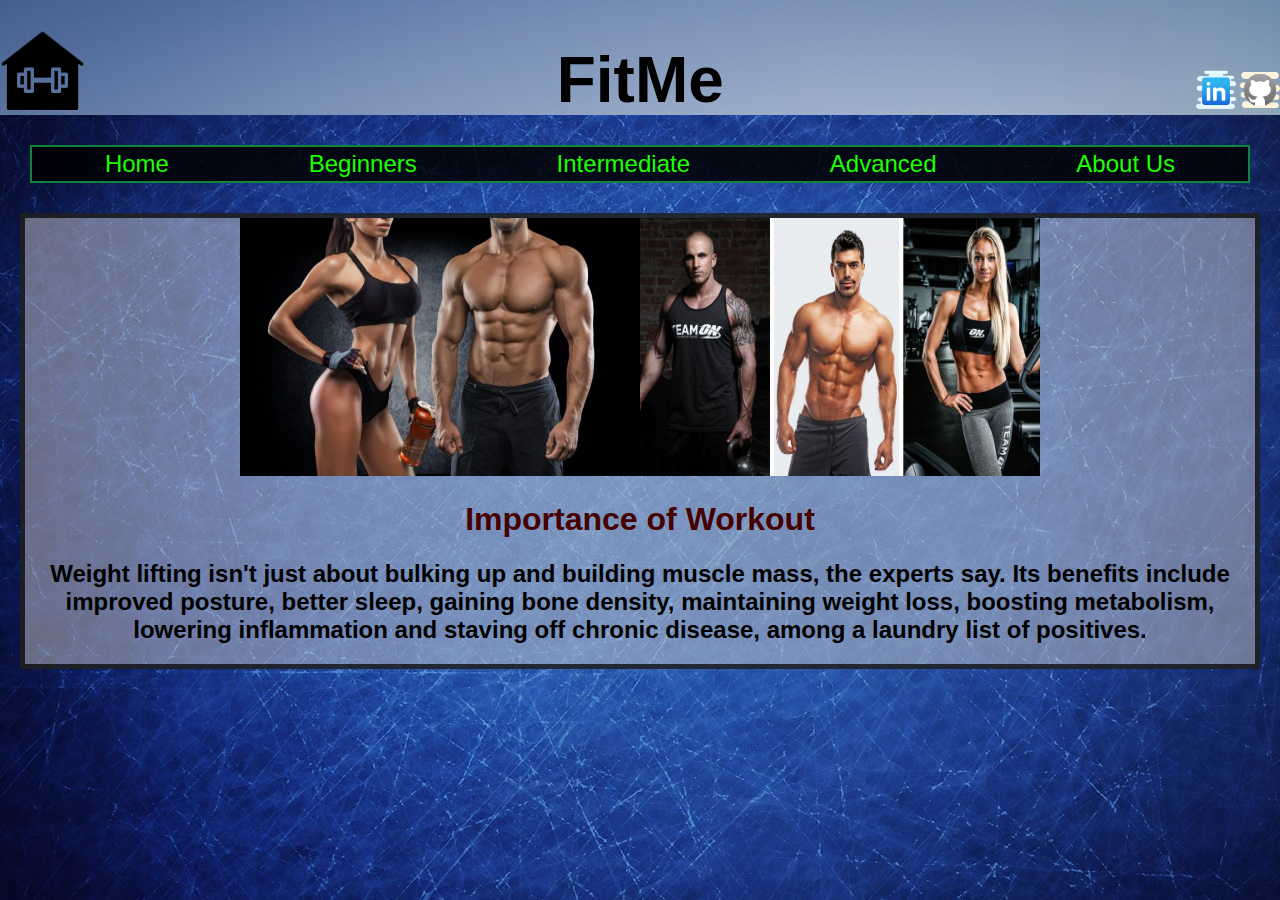
<file: index.html>
<!DOCTYPE html>
<html lang="en">
<head>
    <meta charset="UTF-8">
    <meta name="viewport" content="width=device-width, initial-scale=1.0">
    <title>FitMe</title>
    <link rel="stylesheet" href="css/style.css">
    <link rel="icon" href="images/icon.png" sizes="40*40">
</head>
<body>
    <div class="haeder">
        <div class="icon">
            <img src="images/icon.png" alt="logo" width="85px" >
        </div>

        <div class="titlename">
            <h1 style="color: black; font-family: Arial;"><b>FitMe</b> </h1>

        </div>

        <div class="contactlinks">
              
            <a href="https://www.linkedin.com/in/faisal-asad-819b821a9/"><img src="images/linkedin.png" width="40"></a>
            <a href="https://github.com/faisalsheakh/"><img src="images/github.png" width="40"></a>

        </div>

    </div>
    <div class="main">
        

        <div class="menu">
            <div class="home">
                <a href="index.html">Home</a>
            </div>
            <div>
                <a href="html/beginners.html">Beginners</a>
            </div>
            <div>
                <a href="html/intermediate.html">Intermediate</a>
            </div>
            <div>
                <a href="html/advanced.html">Advanced</a>
            </div>
            <div class="about">
                <a href="html/about.html">About Us</a>
            </div>

        </div>


        <div class="content">
            <div class="image">
                <div class="1"><img src="images/boygirl.jpg" alt="" width="400px" height="258px"></div>
                <div class="2"><img src="images/boygirl2.jpg" alt="" width="400px" height="258px"></div>
            </div>
            <div class="contenthome">
                <center>
                <h1>Importance of Workout</h1>
                <h2> Weight lifting isn't just about bulking up and building muscle mass, the experts say. 
                Its benefits include improved posture, better sleep, gaining bone density, 
                maintaining weight loss, boosting metabolism, lowering inflammation and
                staving off chronic disease, among a laundry list of positives.
            </h2>
        </center>
            </div>
        </div>
        
    </div>
    
</body>
</html>
</file>
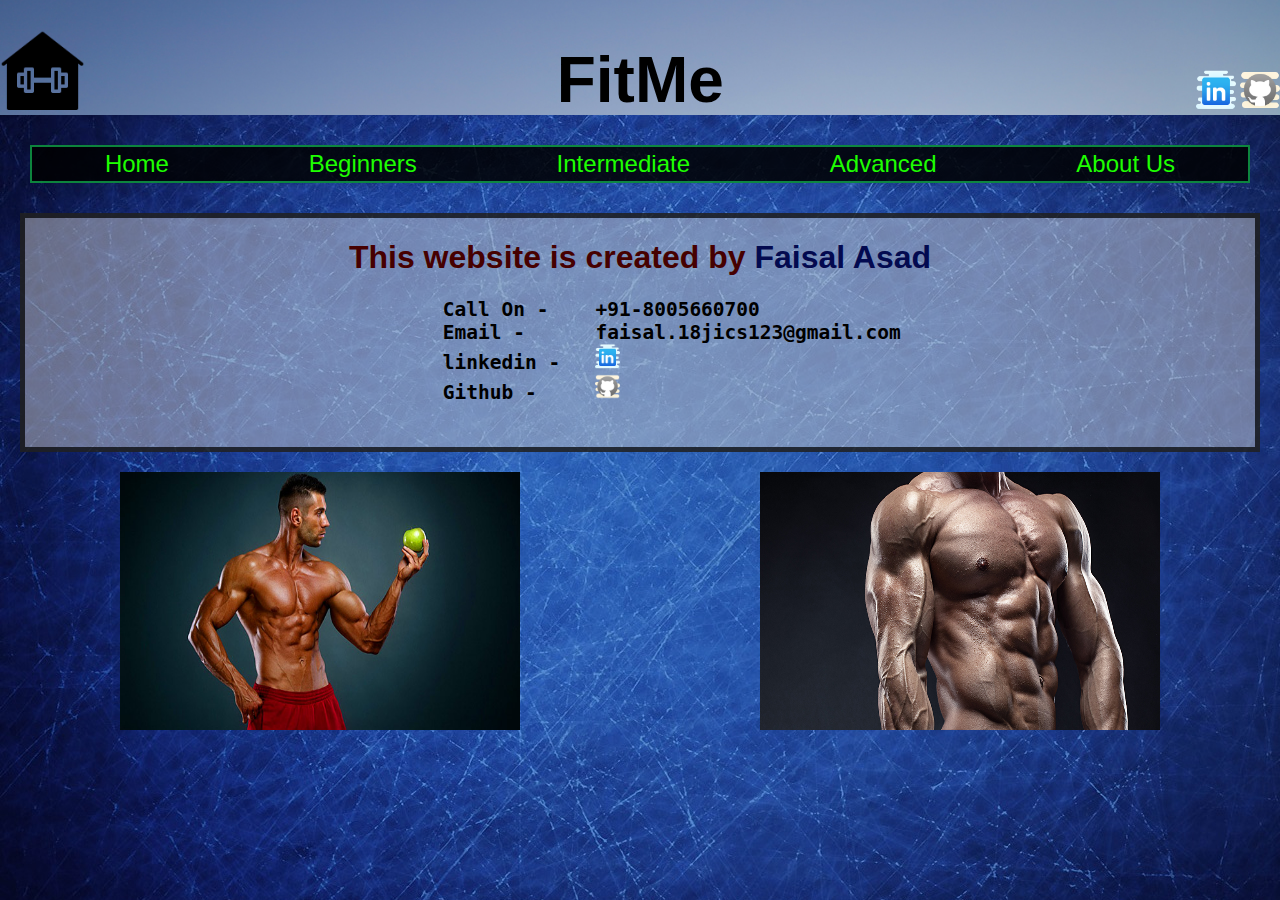
<file: html/about.html>
<!DOCTYPE html>
<html lang="en">
<head>
    <meta charset="UTF-8">
    <meta name="viewport" content="width=device-width, initial-scale=1.0">
    <title>FitMe</title>
    <link rel="stylesheet" href="../css/style.css">
    <link rel="icon" href="../images/icon.png" sizes="40*40">
</head>
<body>
    <div class="haeder">
        <div class="icon">
            <img src="../images/icon.png" alt="logo" width="85px" >
        </div>

        <div class="titlename">
            <h1 style="color: black; font-family: Arial;"><b>FitMe</b> </h1>

        </div>

        <div class="contactlinks">
        
           <a href="https://www.linkedin.com/in/faisal-asad-819b821a9/"><img src="../images/linkedin.png" width="40"></a>
           <a href="https://github.com/faisalsheakh/"><img src="../images/github.png" width="40"></a>

        </div>

    </div>
    <div class="main">
       

        <div class="menu">
            <div class="home">
                <a href="../index.html">Home</a>
            </div>
            <div>
                <a href="beginners.html">Beginners</a>
            </div>
            <div>
                <a href="intermediate.html">Intermediate</a>
            </div>
            <div>
                <a href="advanced.html">Advanced</a>
            </div>
            <div>
                <a href="about.html">About Us</a>
            </div>

        </div>


        <div class="content">
            <div class="contenthome">
                <h1>This website is created by <b style="color: rgb(3, 10, 80);">Faisal Asad</b></h1>
              <h2>  <pre>
        Call On -    +91-8005660700</li>
        Email -      faisal.18jics123@gmail.com</li>
        linkedin -   <a href="https://www.linkedin.com/in/faisal-asad-819b821a9/"><img src="../images/linkedin.png" width="25px" height="25px"></a></li>
        Github -     <a href="https://github.com/faisalsheakh/"><img src="../images/github.png" width="25px" height="25px"></a></li>
                </pre>
            </h2>
            </div>
        </div>
        <div class="image">
            <div class="1"><img src="../images/boy1.jpg" alt="" width="400px" height="258px"></div>
            <div class="2"><img src="../images/boy2.jpg" alt="" width="400px" height="258px"></div>
        </div>
        
    </div>
    
</body>
</html>
</file>
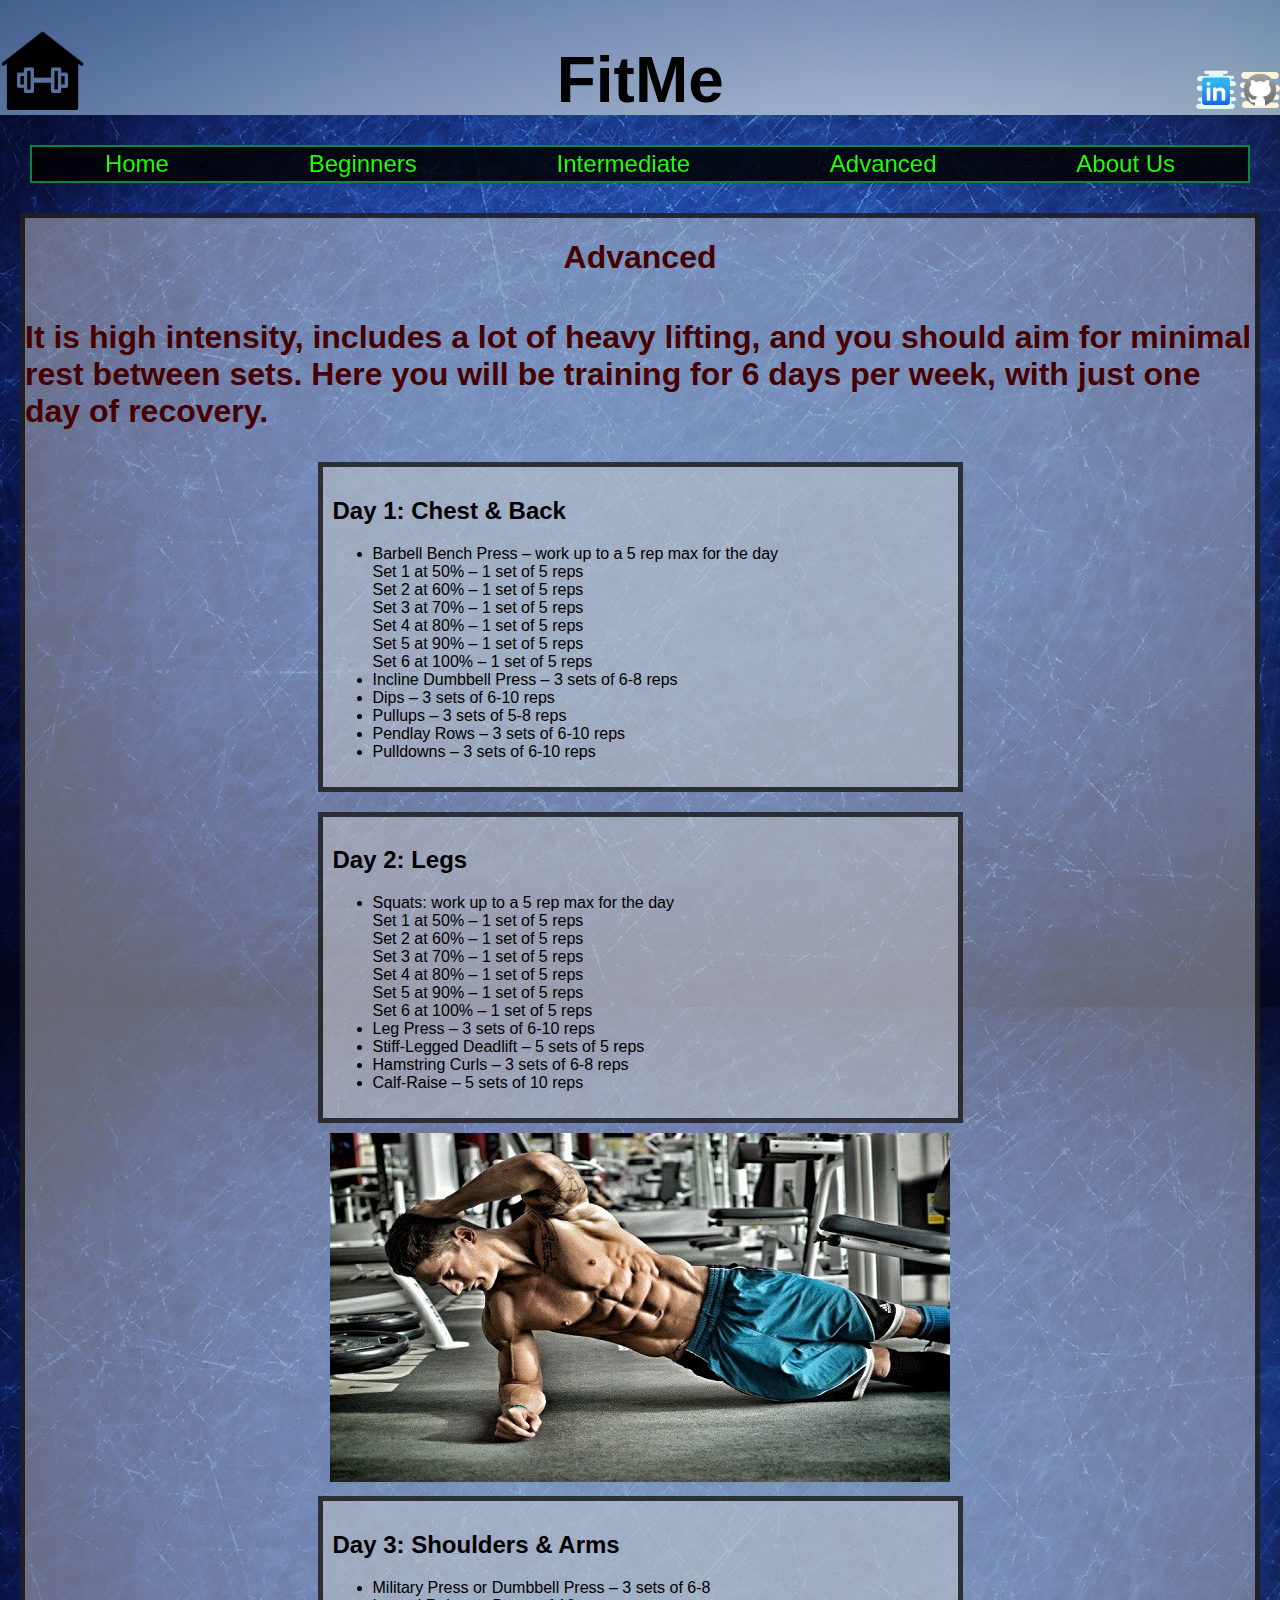
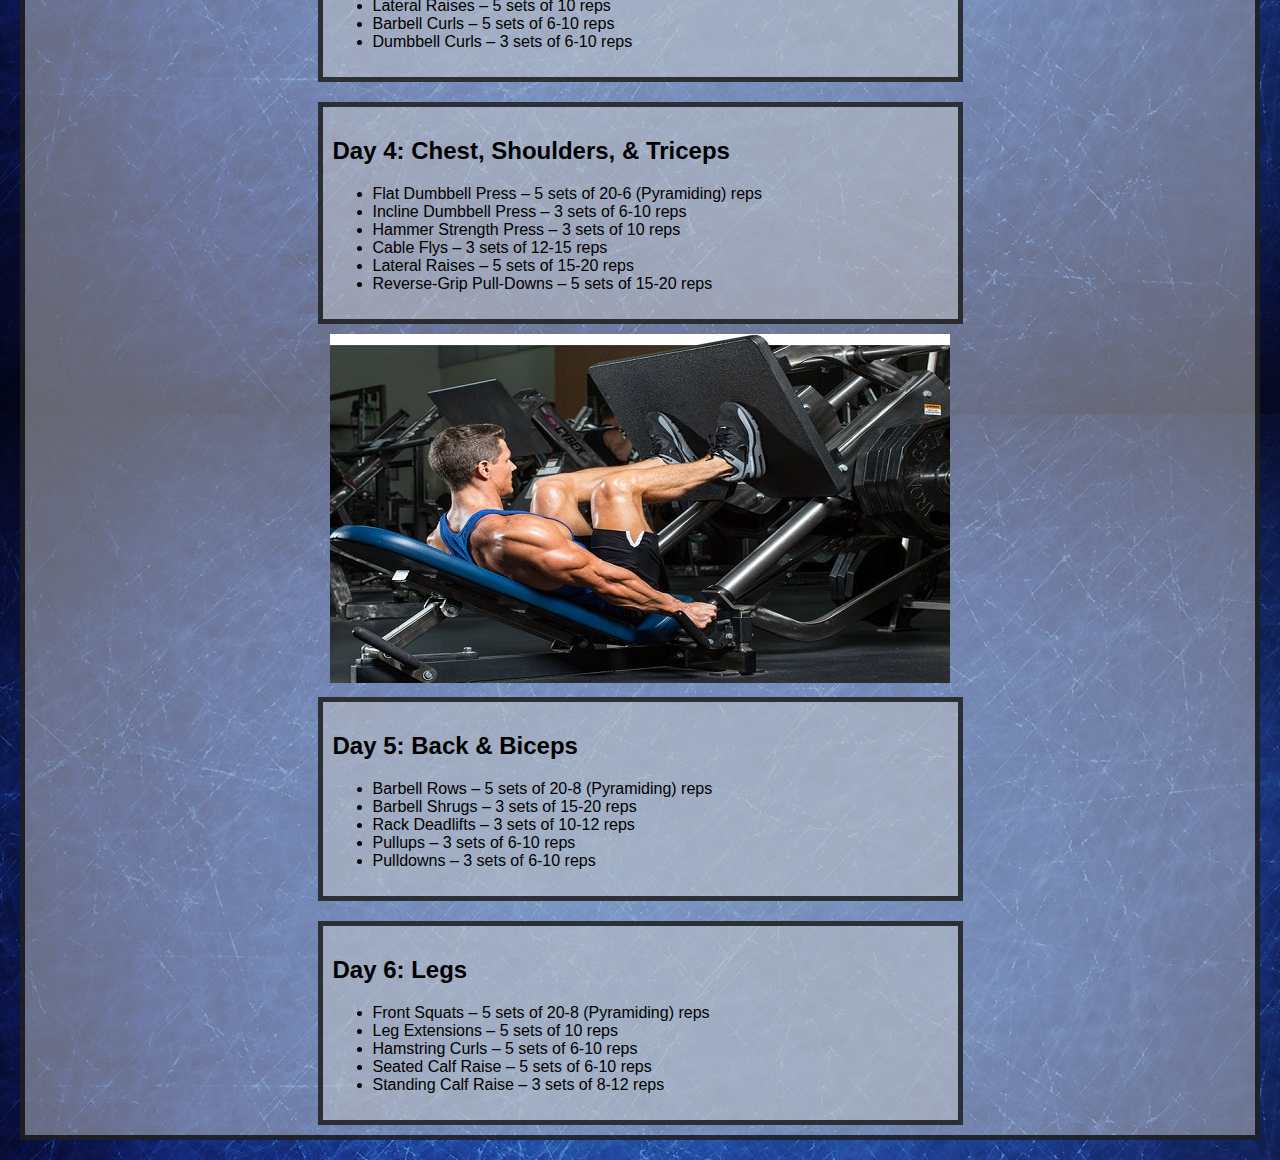
<file: html/advanced.html>
<!DOCTYPE html>
<html lang="en">
<head>
    <meta charset="UTF-8">
    <meta name="viewport" content="width=device-width, initial-scale=1.0">
    <title>FitMe</title>
    <link rel="stylesheet" href="../css/style.css">
    <link rel="icon" href="../images/icon.png" sizes="40*40">
</head>
<body>
    <div class="haeder">
        <div class="icon">
            <img src="../images/icon.png" alt="logo" width="85px" >
        </div>

        <div class="titlename">
            <h1 style="color: black; font-family: Arial;"><b>FitMe</b> </h1>

        </div>

        <div class="contactlinks">
        
            <a href="https://www.linkedin.com/in/faisal-asad-819b821a9/"><img src="../images/linkedin.png" width="40"></a>
            <a href="https://github.com/faisalsheakh/"><img src="../images/github.png" width="40"></a>

        </div>

    </div>
    <div class="main">
        

        <div class="menu">
            <div class="home">
                <a href="../index.html">Home</a>
            </div>
            <div>
                <a href="beginners.html">Beginners</a>
            </div>
            <div>
                <a href="intermediate.html">Intermediate</a>
            </div>
            <div>
                <a href="advanced.html">Advanced</a>
            </div>
            <div>
                <a href="about.html">About Us</a>
            </div>

        </div>


        <div class="content">
            <h1>Advanced</h1>
                <h1>It is high intensity, includes a lot of heavy lifting, and you should aim for minimal rest between sets.
                Here you will be training for 6 days per week, with just one day of recovery.</h1>
            <dvi class="days">
                <h2>Day 1: Chest & Back</h2>
                <ul>
                    <li>Barbell Bench Press – work up to a 5 rep max for the day<br>
                        Set 1 at 50% – 1 set of 5 reps<br>
                        Set 2 at 60% – 1 set of 5 reps<br>
                        Set 3 at 70% – 1 set of 5 reps<br>
                        Set 4 at 80% – 1 set of 5 reps<br>
                        Set 5 at 90% – 1 set of 5 reps<br>
                        Set 6 at 100% – 1 set of 5 reps</li>
                        <li>Incline Dumbbell Press – 3 sets of 6-8 reps</li>
                        <li>Dips – 3 sets of 6-10 reps</li>
                        <li>Pullups – 3 sets of 5-8 reps</li>
                        <li>Pendlay Rows – 3 sets of 6-10 reps</li>
                        <li>Pulldowns – 3 sets of 6-10 reps</li>
                </ul>
            </dvi>
            <dvi class="days">
                <h2>Day 2: Legs</h2>
                <ul>
                    <li>Squats: work up to a 5 rep max for the day<br> 
                    Set 1 at 50% – 1 set of 5 reps<br>
                    Set 2 at 60% – 1 set of 5 reps<br>
                    Set 3 at 70% – 1 set of 5 reps<br>
                    Set 4 at 80% – 1 set of 5 reps<br>
                    Set 5 at 90% – 1 set of 5 reps<br>
                    Set 6 at 100% – 1 set of 5 reps</li>
                    <li>Leg Press – 3 sets of 6-10 reps</li>
                    <li>Stiff-Legged Deadlift – 5 sets of 5 reps</li>
                    <li>Hamstring Curls – 3 sets of 6-8 reps</li>
                    <li>Calf-Raise – 5 sets of 10 reps</li>
                </ul>
            </dvi>
            <div class="img"><img src="../images/boy7.jpg" ></div>
            <dvi class="days">
                <h2>Day 3: Shoulders & Arms</h2>
                <ul>
                    <li>Military Press or Dumbbell Press – 3 sets of 6-8</li>
                    <li>Lateral Raises – 5 sets of 10 reps</li>
                    <li>Barbell Curls – 5 sets of 6-10 reps</li>
                    <li>Dumbbell Curls – 3 sets of 6-10 reps</li>
                </ul>
            </dvi>
            <dvi class="days">
                <h2>Day 4: Chest, Shoulders, & Triceps</h2>
                <ul>
                    <li>Flat Dumbbell Press – 5 sets of 20-6 (Pyramiding) reps</li>
                    <li>Incline Dumbbell Press – 3 sets of 6-10 reps</li>
                    <li>Hammer Strength Press – 3 sets of 10 reps</li>
                    <li>Cable Flys – 3 sets of 12-15 reps</li>
                    <li>Lateral Raises – 5 sets of 15-20 reps</li>
                    <li>Reverse-Grip Pull-Downs – 5 sets of 15-20 reps</li>
                </ul>
            </dvi>
            <div class="img"><img src="../images/boy8.jpg" ></div>
            <dvi class="days">
                <h2>Day 5: Back & Biceps</h2>
                <ul>
                    <li>Barbell Rows – 5 sets of 20-8 (Pyramiding) reps</li>
                    <li>Barbell Shrugs – 3 sets of 15-20 reps</li>
                    <li>Rack Deadlifts – 3 sets of 10-12 reps</li>
                    <li>Pullups – 3 sets of 6-10 reps</li>
                    <li>Pulldowns – 3 sets of 6-10 reps</li>
                </ul>
            </dvi>
            <dvi class="days">
                <h2>Day 6: Legs</h2>
                <ul>
                    <li>Front Squats – 5 sets of 20-8 (Pyramiding) reps</li>
                    <li>Leg Extensions – 5 sets of 10 reps</li>
                    <li>Hamstring Curls – 5 sets of 6-10 reps</li>
                    <li>Seated Calf Raise – 5 sets of 6-10 reps</li>
                    <li>Standing Calf Raise – 3 sets of 8-12 reps</li>
                </ul>
            </dvi>    
        </div>
        
    </div>
    
</body>
</html>
</file>
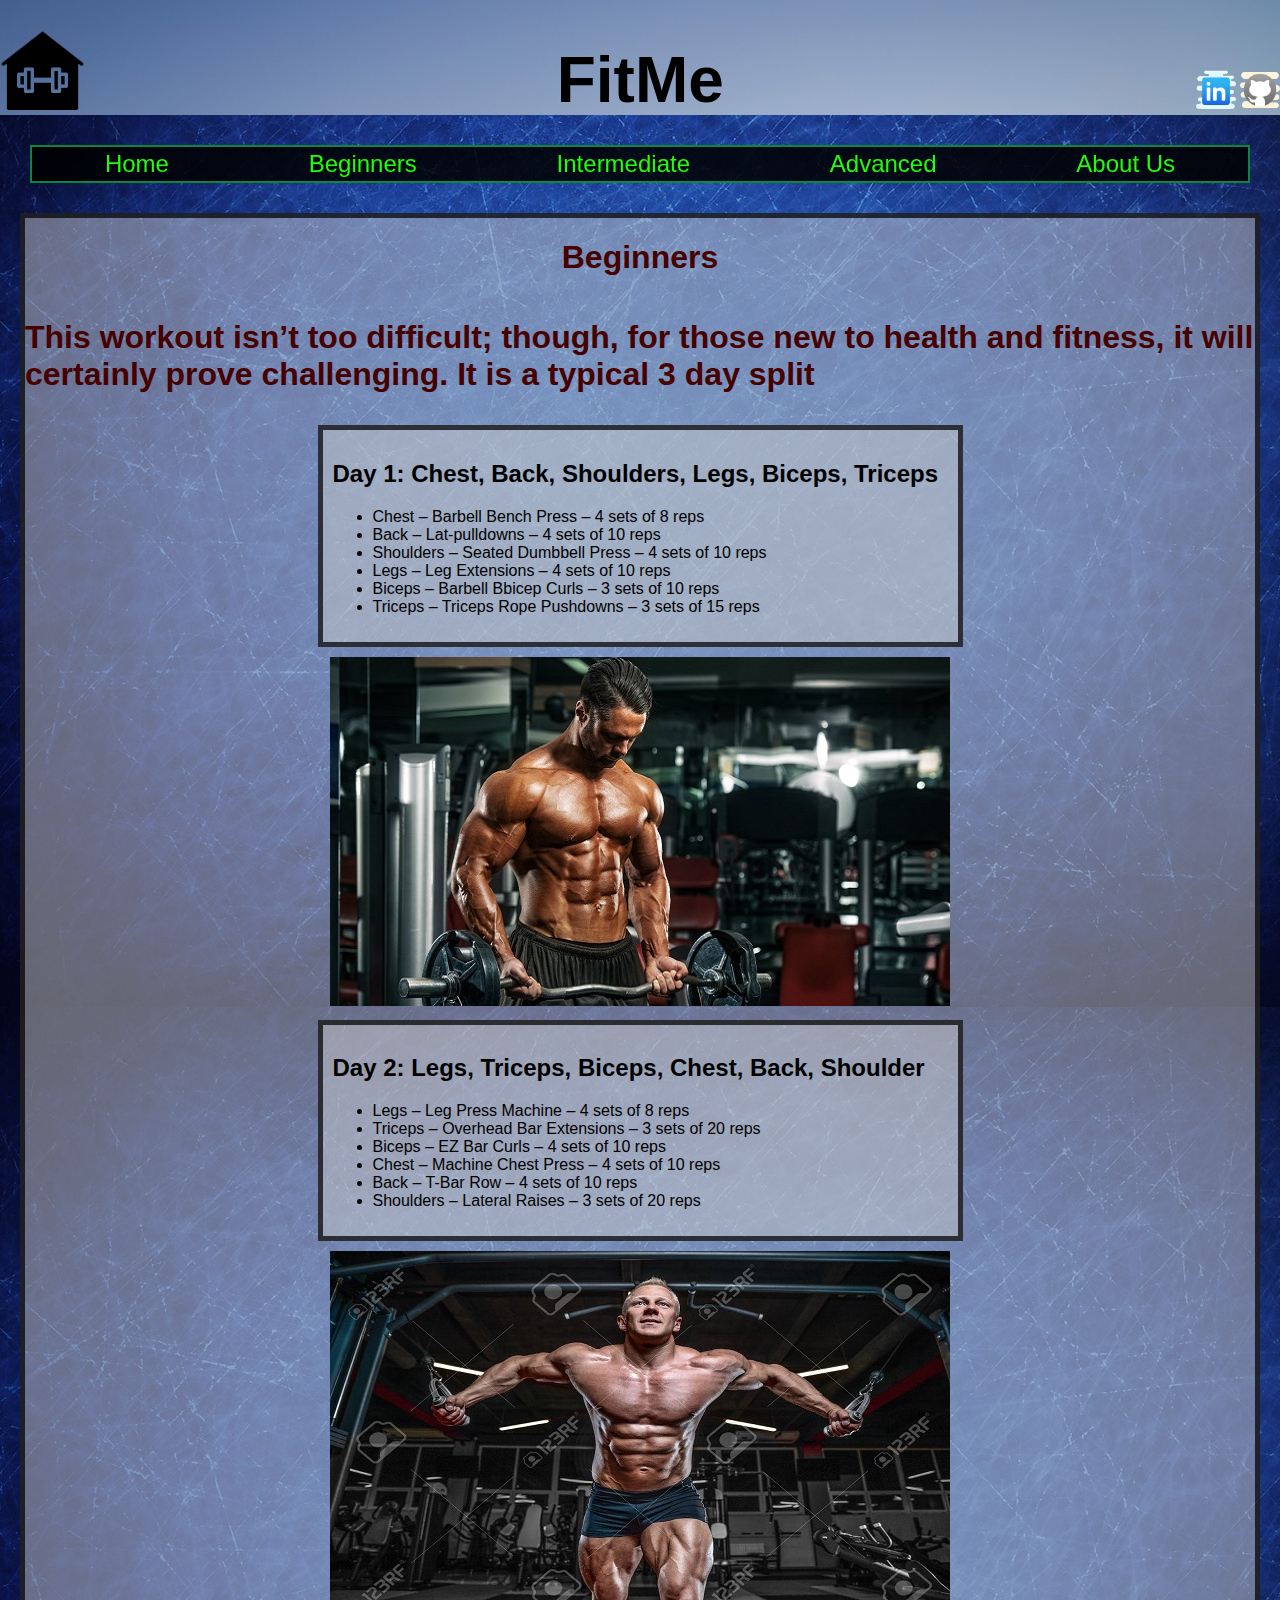
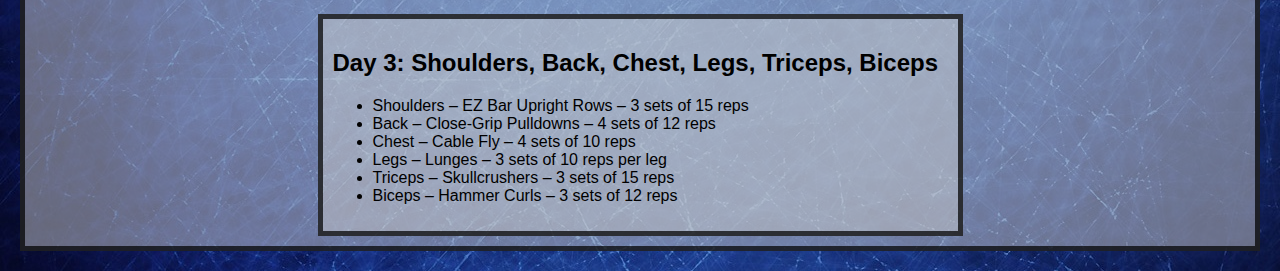
<file: html/beginners.html>
<!DOCTYPE html>
<html lang="en">
<head>
    <meta charset="UTF-8">
    <meta name="viewport" content="width=device-width, initial-scale=1.0">
    <title>FitMe</title>
    <link rel="stylesheet" href="../css/style.css">
    <link rel="icon" href="../images/icon.png" sizes="40*40">
</head>
<body>
    <div class="haeder">
        <div class="icon">
            <img src="../images/icon.png" alt="logo" width="85px" >
        </div>

        <div class="titlename">
            <h1 style="color: black; font-family: Arial;"><b>FitMe</b> </h1>

        </div>

        <div class="contactlinks">
        
           <a href="https://www.linkedin.com/in/faisal-asad-819b821a9/"><img src="../images/linkedin.png" width="40"></a>
            <a href="https://github.com/faisalsheakh/"><img src="../images/github.png" width="40"></a>

        </div>

    </div>
    <div class="main">
        

        <div class="menu">
            <div class="home">
                <a href="../index.html">Home</a>
            </div>
            <div>
                <a href="beginners.html">Beginners</a>
            </div>
            <div>
                <a href="intermediate.html">Intermediate</a>
            </div>
            <div>
                <a href="advanced.html">Advanced</a>
            </div>
            <div>
                <a href="about.html">About Us</a>
            </div>

        </div>


        <div class="content">
            <h1>Beginners</h1>
                <h1>This workout isn’t too difficult; though, for those new to health and fitness, it will certainly prove challenging. It is a typical 3 day split</h1>
                <div class="days">
                    <h2>Day 1: Chest, Back, Shoulders, Legs, Biceps, Triceps</h2>
                    <ul>
                    <li>Chest – Barbell Bench Press – 4 sets of 8 reps</li>
                    <li>Back – Lat-pulldowns – 4 sets of 10 reps</li>
                    <li>Shoulders – Seated Dumbbell Press – 4 sets of 10 reps</li>
                    <li>Legs – Leg Extensions – 4 sets of 10 reps</li>
                    <li>Biceps – Barbell Bbicep Curls – 3 sets of 10 reps</li>
                    <li>Triceps – Triceps Rope Pushdowns – 3 sets of 15 reps</li>
                    </ul>
                </div>
                    <div class="img"><img src="../images/boy3.jpg" ></div>
                <div class="days">
                    <h2>Day 2: Legs, Triceps, Biceps, Chest, Back, Shoulder</h2>
                    <ul>
                        <li>Legs – Leg Press Machine – 4 sets of 8 reps</li>
                        <li>Triceps – Overhead Bar Extensions – 3 sets of 20 reps</li>
                        <li>Biceps – EZ Bar Curls – 4 sets of 10 reps</li>
                        <li>Chest – Machine Chest Press – 4 sets of 10 reps</li>
                        <li>Back – T-Bar Row – 4 sets of 10 reps</li>
                        <li>Shoulders – Lateral Raises – 3 sets of 20 reps</li>
                    </ul>
                </div>
                <div class="img"><img src="../images/boy4.jpg" ></div>
                <div class="days">
                    <h2>Day 3: Shoulders, Back, Chest, Legs, Triceps, Biceps</h2>
                    <ul>
                        <li>Shoulders – EZ Bar Upright Rows – 3 sets of 15 reps</li>
                        <li>Back – Close-Grip Pulldowns – 4 sets of 12 reps</li>
                        <li>Chest – Cable Fly – 4 sets of 10 reps</li>
                        <li>Legs – Lunges – 3 sets of 10 reps per leg</li>
                        <li>Triceps – Skullcrushers – 3 sets of 15 reps</li>
                        <li>Biceps – Hammer Curls – 3 sets of 12 reps</li>
                    </ul>
                </div>
        </div>
       
        
    </div>
    
</body>
</html>
</file>
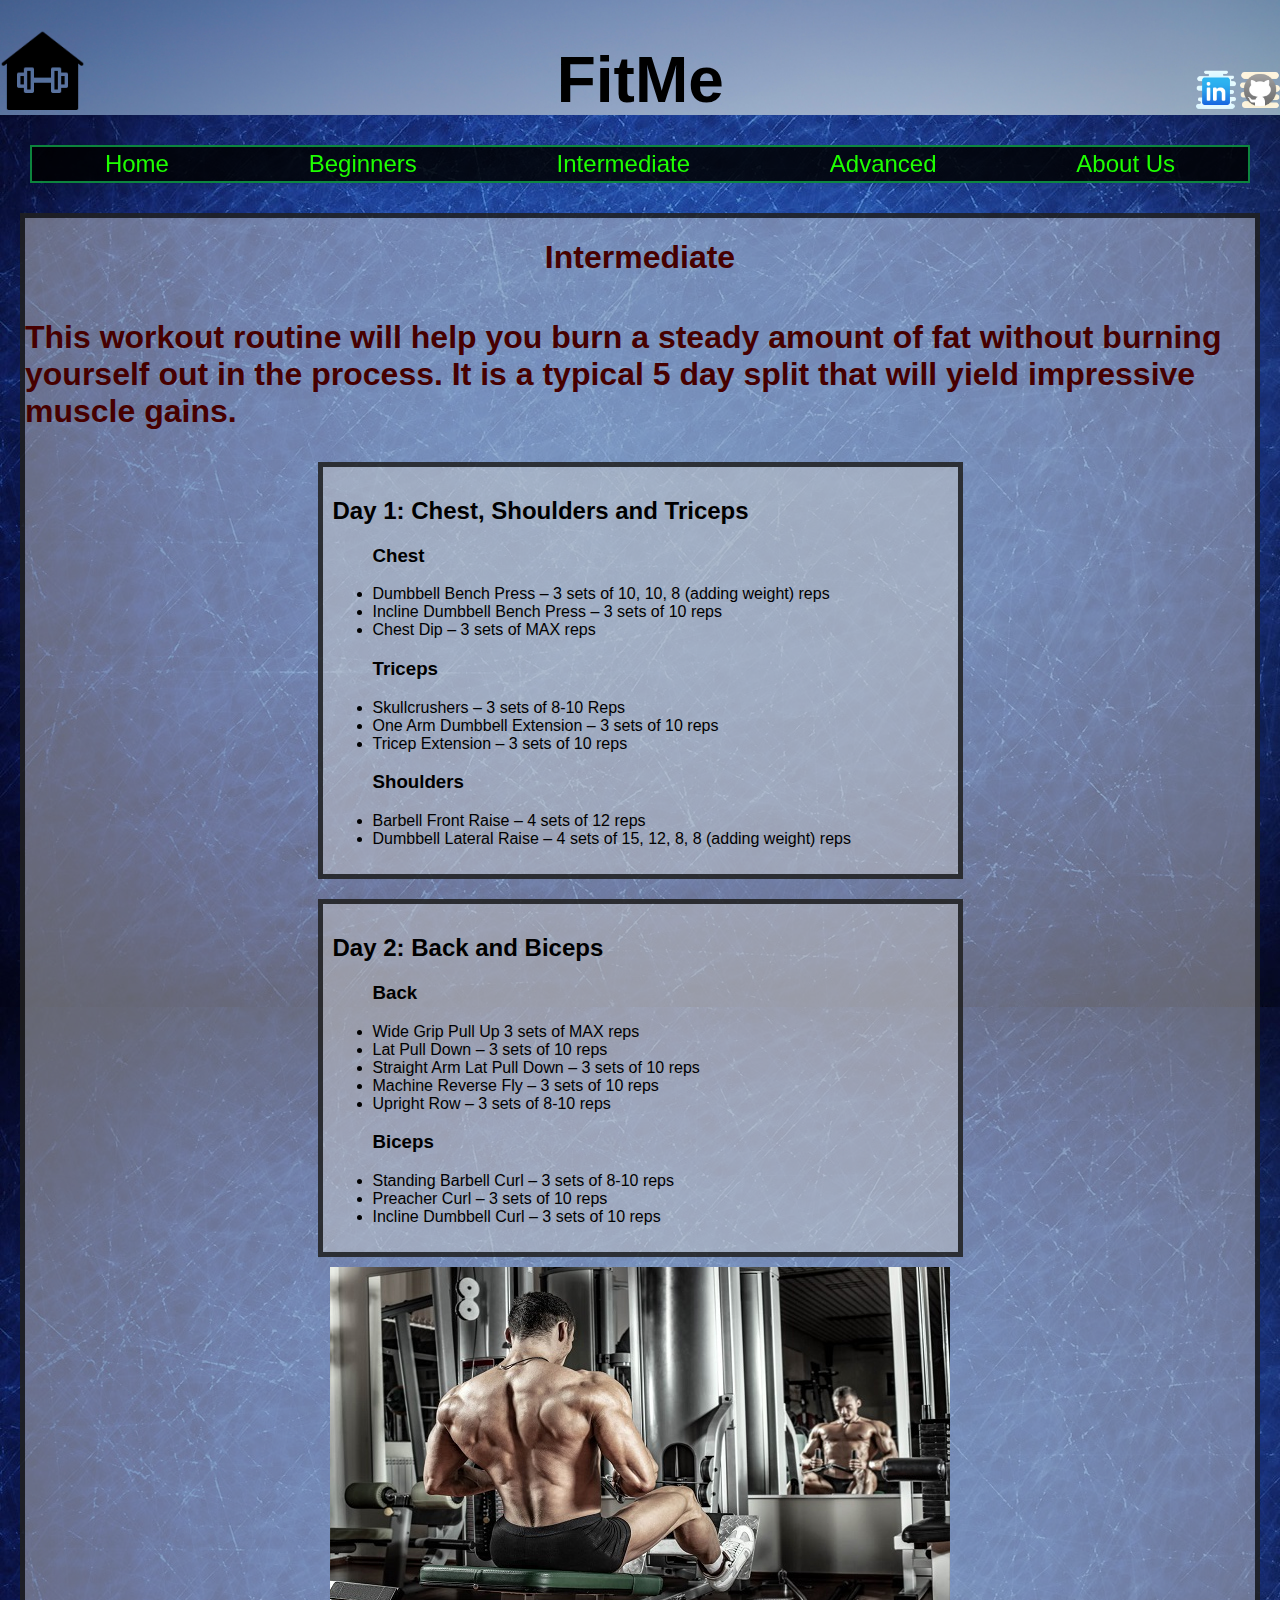
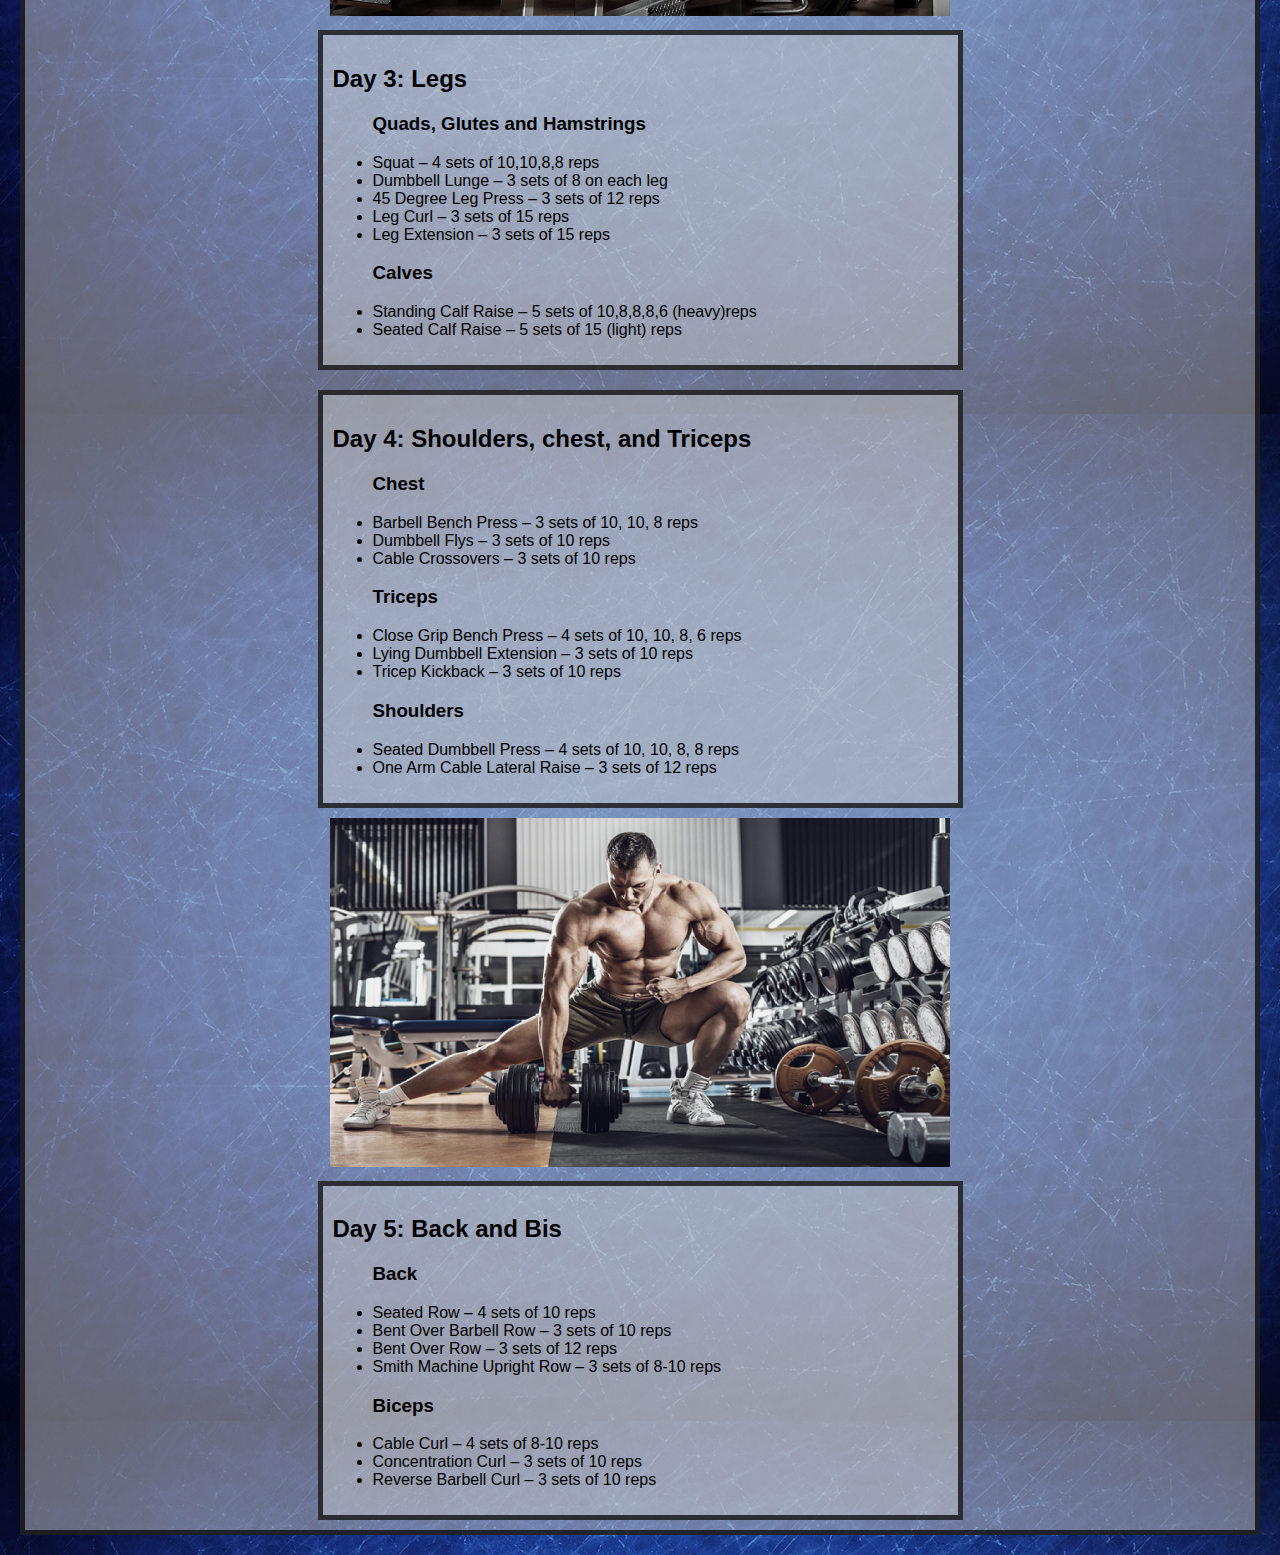
<file: html/intermediate.html>
<!DOCTYPE html>
<html lang="en">
<head>
    <meta charset="UTF-8">
    <meta name="viewport" content="width=device-width, initial-scale=1.0">
    <title>FitMe</title>
    <link rel="stylesheet" href="../css/style.css">
    <link rel="icon" href="../images/icon.png" sizes="40*40">
</head>
<body>
    <div class="haeder">
        <div class="icon">
            <img src="../images/icon.png" alt="logo" width="85px" >
        </div>

        <div class="titlename">
            <h1 style="color: black; font-family: Arial;"><b>FitMe</b> </h1>

        </div>

        <div class="contactlinks">
        
           <a href="https://www.linkedin.com/in/faisal-asad-819b821a9/"><img src="../images/linkedin.png" width="40"></a>
            <a href="https://github.com/faisalsheakh/"><img src="../images/github.png" width="40"></a>

        </div>

    </div>
    <div class="main">
        

        <div class="menu">
            <div class="home">
                <a href="../index.html">Home</a>
            </div>
            <div>
                <a href="beginners.html">Beginners</a>
            </div>
            <div>
                <a href="intermediate.html">Intermediate</a>
            </div>
            <div>
                <a href="advanced.html">Advanced</a>
            </div>
            <div>
                <a href="about.html">About Us</a>
            </div>

        </div>


        <div class="content">
            <h1>Intermediate</h1>
            <h1>This workout routine will help you burn a steady amount of fat without burning yourself out in the process. It is a typical 5 day split that will yield impressive muscle gains.</h1>
            <div class="days">
                    <h2>Day 1: Chest, Shoulders and Triceps</h2>
                <ul><h3>Chest</h3> 
                    <li>Dumbbell Bench Press – 3 sets of 10, 10, 8 (adding weight) reps</li>
                    <li>Incline Dumbbell Bench Press – 3 sets of 10 reps</li>
                    <li>Chest Dip – 3 sets of MAX reps</li>
                    <h3>Triceps</h3>
                    <li>Skullcrushers – 3 sets of 8-10 Reps</li>
                    <li>One Arm Dumbbell Extension – 3 sets of 10 reps</li>
                    <li>Tricep Extension – 3 sets of 10 reps</li>
                    <h3>Shoulders</h3>
                    <li>Barbell Front Raise – 4 sets of 12 reps</li>
                    <li>Dumbbell Lateral Raise – 4 sets of 15, 12, 8, 8 (adding weight) reps</li>
                </ul>
            </div>
            <div class="days">
                <h2>Day 2: Back and Biceps</h2>
                <ul>
                    <h3>Back</h3>
                    <li>Wide Grip Pull Up 3 sets of MAX reps</li>
                    <li>Lat Pull Down – 3 sets of 10 reps</li>
                    <li>Straight Arm Lat Pull Down – 3 sets of 10 reps</li>
                    <li>Machine Reverse Fly – 3 sets of 10 reps</li>
                    <li>Upright Row – 3 sets of 8-10 reps</li>
                    <h3>Biceps</h3>
                    <li>Standing Barbell Curl – 3 sets of 8-10 reps</li>
                    <li>Preacher Curl – 3 sets of 10 reps</li>
                    <li>Incline Dumbbell Curl – 3 sets of 10 reps</li>
                </ul>
            </div>
            <div class="img"><img src="../images/boy5.jpg" ></div>
            <div class="days">
                <h2>Day 3: Legs</h2>
                <ul>
                    <h3>Quads, Glutes and Hamstrings</h3>
                    <li>Squat – 4 sets of 10,10,8,8 reps</li>
                    <li>Dumbbell Lunge – 3 sets of 8 on each leg</li>
                    <li>45 Degree Leg Press – 3 sets of 12 reps</li>
                    <li>Leg Curl – 3 sets of 15 reps</li>
                    <li>Leg Extension – 3 sets of 15 reps</li>
                    <h3>Calves</h3>
                    <li>Standing Calf Raise – 5 sets of 10,8,8,8,6 (heavy)reps</li>
                    <li>Seated Calf Raise – 5 sets of 15 (light) reps</li>
                </ul>
            </div>
            <div class="days">
                <h2>Day 4:  Shoulders, chest, and Triceps</h2>
                <ul>
                    <h3>Chest</h3>
                    <li>Barbell Bench Press – 3 sets of 10, 10, 8 reps</li>
                    <li>Dumbbell Flys – 3 sets of 10 reps</li>
                    <li>Cable Crossovers – 3 sets of 10 reps</li>
                    <h3>Triceps</h3>
                    <li>Close Grip Bench Press – 4 sets of 10, 10, 8, 6 reps</li>
                    <li>Lying Dumbbell Extension – 3 sets of 10 reps</li>
                    <li>Tricep Kickback – 3 sets of 10 reps</li>
                    <h3>Shoulders</h3>
                    <li>Seated Dumbbell Press – 4 sets of 10, 10, 8, 8 reps</li>
                    <li>One Arm Cable Lateral Raise – 3 sets of 12 reps</li>
                </ul>
            </div>
            <div class="img"><img src="../images/boy6.jpg" ></div>
            <div class="days">
                <h2>Day 5: Back and Bis</h2>
                <ul>
                    <h3>Back</h3>
                    <li>Seated Row – 4 sets of 10 reps</li>
                    <li>Bent Over Barbell Row – 3 sets of 10 reps</li>
                    <li>Bent Over Row – 3 sets of 12 reps</li>
                    <li>Smith Machine Upright Row – 3 sets of 8-10 reps</li>
                    <h3>Biceps</h3>
                    <li>Cable Curl – 4 sets of 8-10 reps</li>
                    <li>Concentration Curl – 3 sets of 10 reps</li>
                    <li>Reverse Barbell Curl – 3 sets of 10 reps</li>
                </ul>
            </div>
        </div>

        
    </div>
    
</body>
</html>
</file>
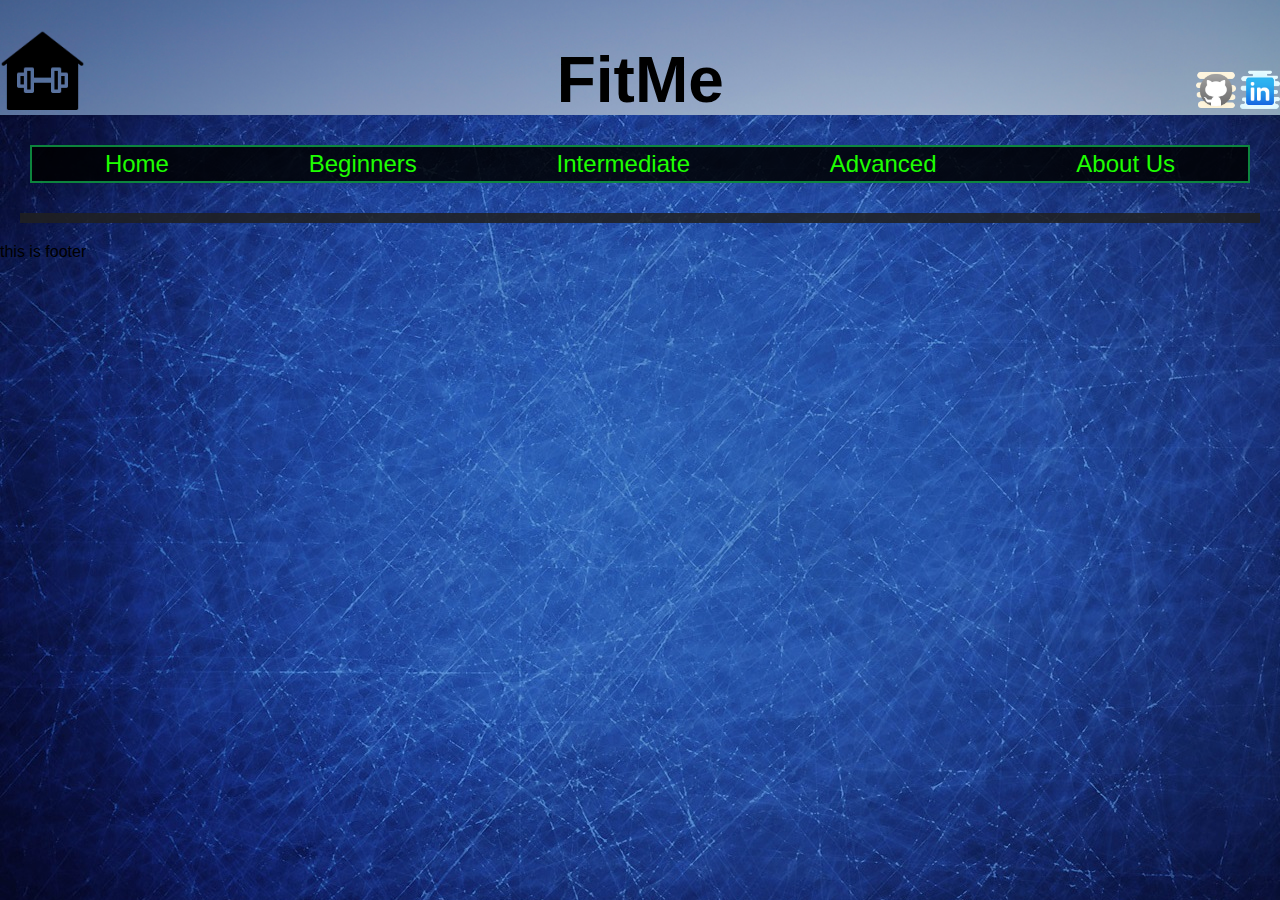
<file: pages/advanced.html>
<!DOCTYPE html>
<html lang="en">
<head>
    <meta charset="UTF-8">
    <meta name="viewport" content="width=device-width, initial-scale=1.0">
    <title>FitMe</title>
    <link rel="stylesheet" href="/css/style.css">
    <link rel="icon" href="/images/icon.png" sizes="40*40">
</head>
<body>
    <div class="haeder">
        <div class="icon">
            <img src="/images/icon.png" alt="logo" width="85px" >
        </div>

        <div class="titlename">
            <h1 style="color: black; font-family: Arial;"><b>FitMe</b> </h1>

        </div>

        <div class="contactlinks">
        
            <img src="/images/github.png" alt="github" width="40">
            <img src="/images/linkedin.png" alt="linkedin" width="40">

        </div>

    </div>
    <div class="main">
        

        <div class="menu">
            <div class="home">
                <a href="/index.html">Home</a>
            </div>
            <div>
                <a href="/pages/beginners.html">Beginners</a>
            </div>
            <div>
                <a href="/pages/intermediate.html">Intermediate</a>
            </div>
            <div>
                <a href="/pages/advanced.html">Advanced</a>
            </div>
            <div>
                <a href="/pages/about.html">About Us</a>
            </div>

        </div>


        <div class="content">
            
        </div>

        <div class="footer">
            this is footer

        </div>
        
    </div>
    
</body>
</html>
</file>
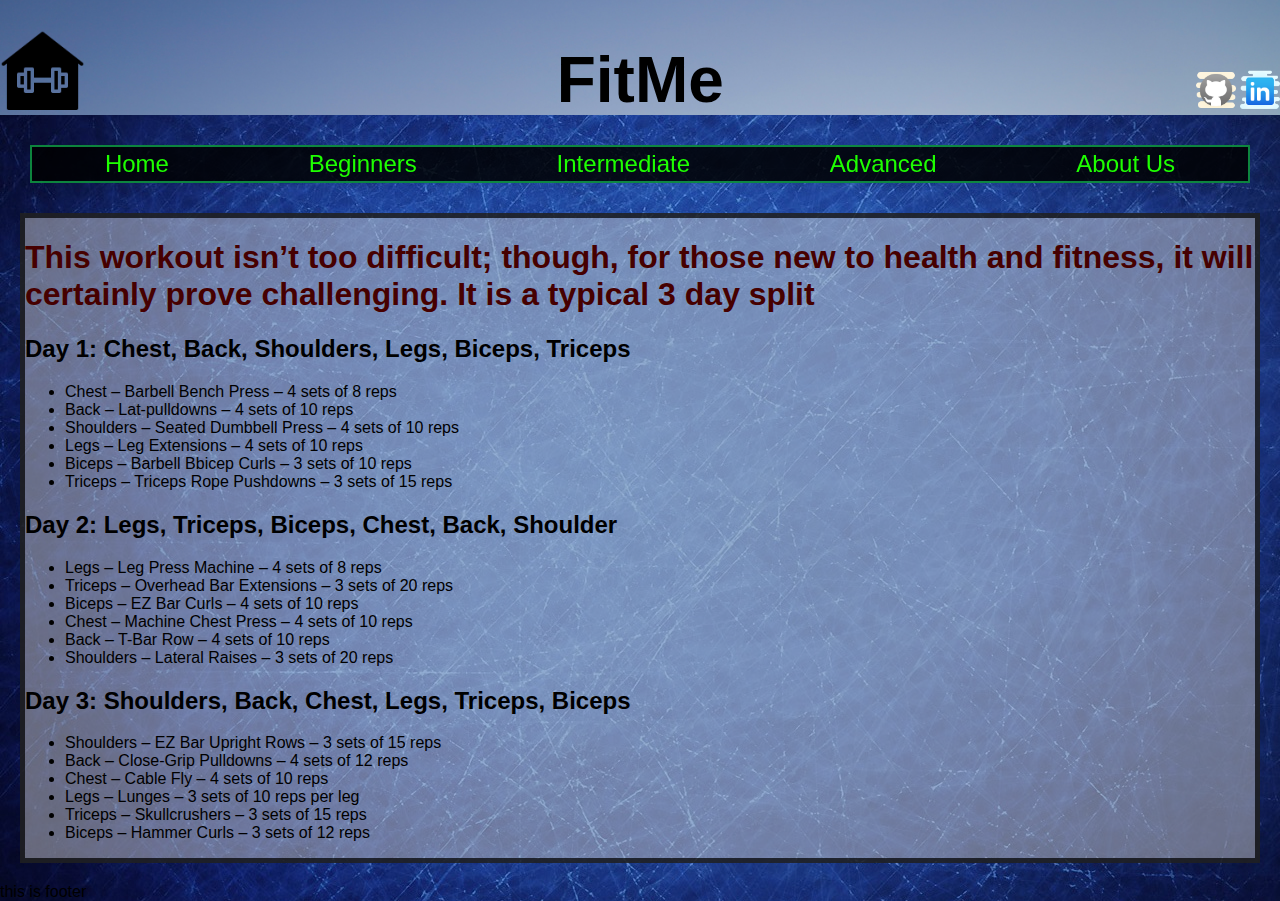
<file: pages/beginners.html>
<!DOCTYPE html>
<html lang="en">
<head>
    <meta charset="UTF-8">
    <meta name="viewport" content="width=device-width, initial-scale=1.0">
    <title>FitMe</title>
    <link rel="stylesheet" href="/css/style.css">
    <link rel="icon" href="/images/icon.png" sizes="40*40">
</head>
<body>
    <div class="haeder">
        <div class="icon">
            <img src="/images/icon.png" alt="logo" width="85px" >
        </div>

        <div class="titlename">
            <h1 style="color: black; font-family: Arial;"><b>FitMe</b> </h1>

        </div>

        <div class="contactlinks">
        
            <img src="/images/github.png" alt="github" width="40">
            <img src="/images/linkedin.png" alt="linkedin" width="40">

        </div>

    </div>
    <div class="main">
        

        <div class="menu">
            <div class="home">
                <a href="/index.html">Home</a>
            </div>
            <div>
                <a href="/pages/beginners.html">Beginners</a>
            </div>
            <div>
                <a href="/pages/intermediate.html">Intermediate</a>
            </div>
            <div>
                <a href="/pages/advanced.html">Advanced</a>
            </div>
            <div>
                <a href="/pages/about.html">About Us</a>
            </div>

        </div>


        <div class="content">
            <div class="contentbeg">
                <div class="introb">
                    <h1>This workout isn’t too difficult; though, for those new to health and fitness, it will certainly prove challenging. It is a typical 3 day split</h1>
                </div>
                <div class="day1b">
                    <h2>Day 1: Chest, Back, Shoulders, Legs, Biceps, Triceps</h2>
                    <ul>
                    <li>Chest – Barbell Bench Press – 4 sets of 8 reps</li>
                    <li>Back – Lat-pulldowns – 4 sets of 10 reps</li>
                    <li>Shoulders – Seated Dumbbell Press – 4 sets of 10 reps</li>
                    <li>Legs – Leg Extensions – 4 sets of 10 reps</li>
                    <li>Biceps – Barbell Bbicep Curls – 3 sets of 10 reps</li>
                    <li>Triceps – Triceps Rope Pushdowns – 3 sets of 15 reps</li>
                    </ul>
                </div>
                <div class="day2b">
                    <h2>Day 2: Legs, Triceps, Biceps, Chest, Back, Shoulder</h2>
                    <ul>
                        <li>Legs – Leg Press Machine – 4 sets of 8 reps</li>
                        <li>Triceps – Overhead Bar Extensions – 3 sets of 20 reps</li>
                        <li>Biceps – EZ Bar Curls – 4 sets of 10 reps</li>
                        <li>Chest – Machine Chest Press – 4 sets of 10 reps</li>
                        <li>Back – T-Bar Row – 4 sets of 10 reps</li>
                        <li>Shoulders – Lateral Raises – 3 sets of 20 reps</li>
                    </ul>
                </div>
                <div class="day3b">
                    <h2>Day 3: Shoulders, Back, Chest, Legs, Triceps, Biceps</h2>
                    <ul>
                        <li>Shoulders – EZ Bar Upright Rows – 3 sets of 15 reps</li>
                        <li>Back – Close-Grip Pulldowns – 4 sets of 12 reps</li>
                        <li>Chest – Cable Fly – 4 sets of 10 reps</li>
                        <li>Legs – Lunges – 3 sets of 10 reps per leg</li>
                        <li>Triceps – Skullcrushers – 3 sets of 15 reps</li>
                        <li>Biceps – Hammer Curls – 3 sets of 12 reps</li>
                    </ul>
                </div>
            </div>
        </div>
        

        <div class="footer">
            this is footer

        </div>
        
    </div>
    
</body>
</html>
</file>
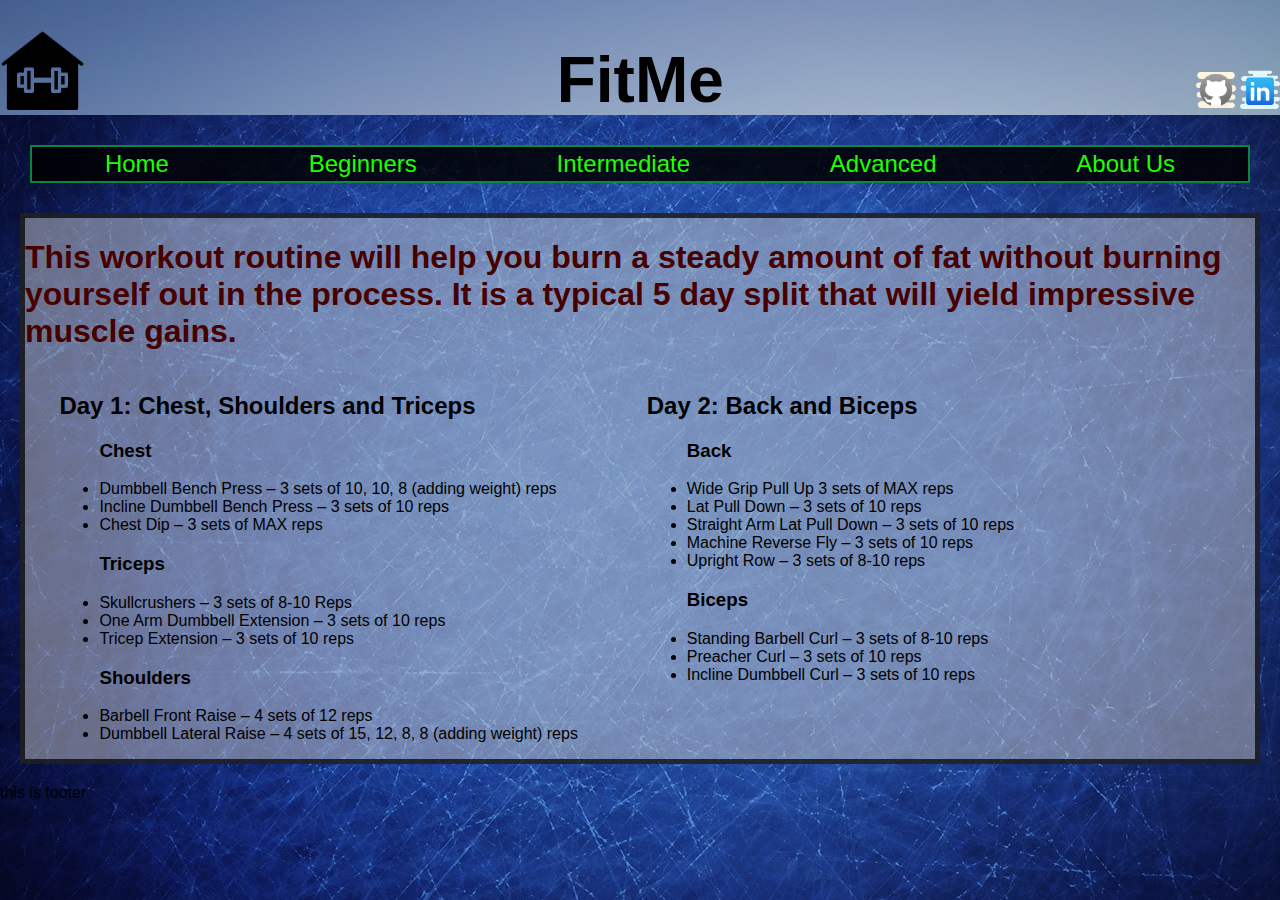
<file: pages/intermediate.html>
<!DOCTYPE html>
<html lang="en">
<head>
    <meta charset="UTF-8">
    <meta name="viewport" content="width=device-width, initial-scale=1.0">
    <title>FitMe</title>
    <link rel="stylesheet" href="/css/style.css">
    <link rel="icon" href="/images/icon.png" sizes="40*40">
</head>
<body>
    <div class="haeder">
        <div class="icon">
            <img src="/images/icon.png" alt="logo" width="85px" >
        </div>

        <div class="titlename">
            <h1 style="color: black; font-family: Arial;"><b>FitMe</b> </h1>

        </div>

        <div class="contactlinks">
        
            <img src="/images/github.png" alt="github" width="40">
            <img src="/images/linkedin.png" alt="linkedin" width="40">

        </div>

    </div>
    <div class="main">
        

        <div class="menu">
            <div class="home">
                <a href="/index.html">Home</a>
            </div>
            <div>
                <a href="/pages/beginners.html">Beginners</a>
            </div>
            <div>
                <a href="/pages/intermediate.html">Intermediate</a>
            </div>
            <div>
                <a href="/pages/advanced.html">Advanced</a>
            </div>
            <div>
                <a href="/pages/about.html">About Us</a>
            </div>

        </div>


        <div class="content">
            <div class="introi"><h1>This workout routine will help you burn a steady amount of fat without burning yourself out in the process. It is a typical 5 day split that will yield impressive muscle gains.</h1></div>
            <div class="day1">
                    <h2>Day 1: Chest, Shoulders and Triceps</h2>
                <ul><h3>Chest</h3> 
                    <li>Dumbbell Bench Press – 3 sets of 10, 10, 8 (adding weight) reps</li>
                    <li>Incline Dumbbell Bench Press – 3 sets of 10 reps</li>
                    <li>Chest Dip – 3 sets of MAX reps</li>
                    <h3>Triceps</h3>
                    <li>Skullcrushers – 3 sets of 8-10 Reps</li>
                    <li>One Arm Dumbbell Extension – 3 sets of 10 reps</li>
                    <li>Tricep Extension – 3 sets of 10 reps</li>
                    <h3>Shoulders</h3>
                    <li>Barbell Front Raise – 4 sets of 12 reps</li>
                    <li>Dumbbell Lateral Raise – 4 sets of 15, 12, 8, 8 (adding weight) reps</li>
                </ul>
            </div>
            <div class="day2">
                <h2>Day 2: Back and Biceps</h2>
                <ul>
                    <h3>Back</h3>
                    <li>Wide Grip Pull Up 3 sets of MAX reps</li>
                    <li>Lat Pull Down – 3 sets of 10 reps</li>
                    <li>Straight Arm Lat Pull Down – 3 sets of 10 reps</li>
                    <li>Machine Reverse Fly – 3 sets of 10 reps</li>
                    <li>Upright Row – 3 sets of 8-10 reps</li>
                    <h3>Biceps</h3>
                    <li>Standing Barbell Curl – 3 sets of 8-10 reps</li>
                    <li>Preacher Curl – 3 sets of 10 reps</li>
                    <li>Incline Dumbbell Curl – 3 sets of 10 reps</li>
                </ul>
            </div>
            <div class="day3"></div>
            <div class="day4"></div>
            <div class="day5"></div>
        </div>

        <div class="footer">
            this is footer

        </div>
        
    </div>
    
</body>
</html>
</file>
<file: css/style.css>
body{
    background: url(../images/bg1.jpg);
    background-size:  100%;
    padding: 0px;
    margin: 0px;
    font-family: Arial, Helvetica, sans-serif;
    color: black;
}
.image{
    display: flex;
    justify-content: space-around;
}
.img{
    flex-basis: 50%;
    text-align: center;
}

h1{
    color: rgb(70, 0, 0);}
a{
    text-decoration: none;
    color: rgb(30, 255, 0);
    border: gray;
}
a:hover{
    color: rgb(243, 239, 14);
}
.haeder{
    height: 115px;
     background: url(../images/bgstrip.jpg);
    background-size:   100%;
    display: flex;
    justify-content:  space-between;}
.titlename{
    font-size:  xx-large;
}

.contactlinks{margin-top: 70px;
}

.icon{
    margin-top: 30px;
}   
.menu{
 
    padding: 3px;
    margin: 30px;
    background-color: rgba(0, 0, 0, 0.856);
    display:  flex;
    justify-content: space-around;
    border: 2px solid rgba(19, 187, 84, 0.705);
    font-size: x-large;
    position: sticky;
    top: 0;

}
.content{
    justify-content: space-around;
    display: flex;
    flex-wrap: wrap;
    margin: 20px;
    background-color: rgba(202, 202, 202, 0.493);
    border: 5px solid rgba(0, 0, 0, 0.726);
}

.days{
    padding: 10px;
    margin: 10px;
    border: 5px solid rgba(0, 0, 0, 0.726);
    background-color: rgba(202, 202, 202, 0.493);
    flex-basis: 50%;

}
</file>
